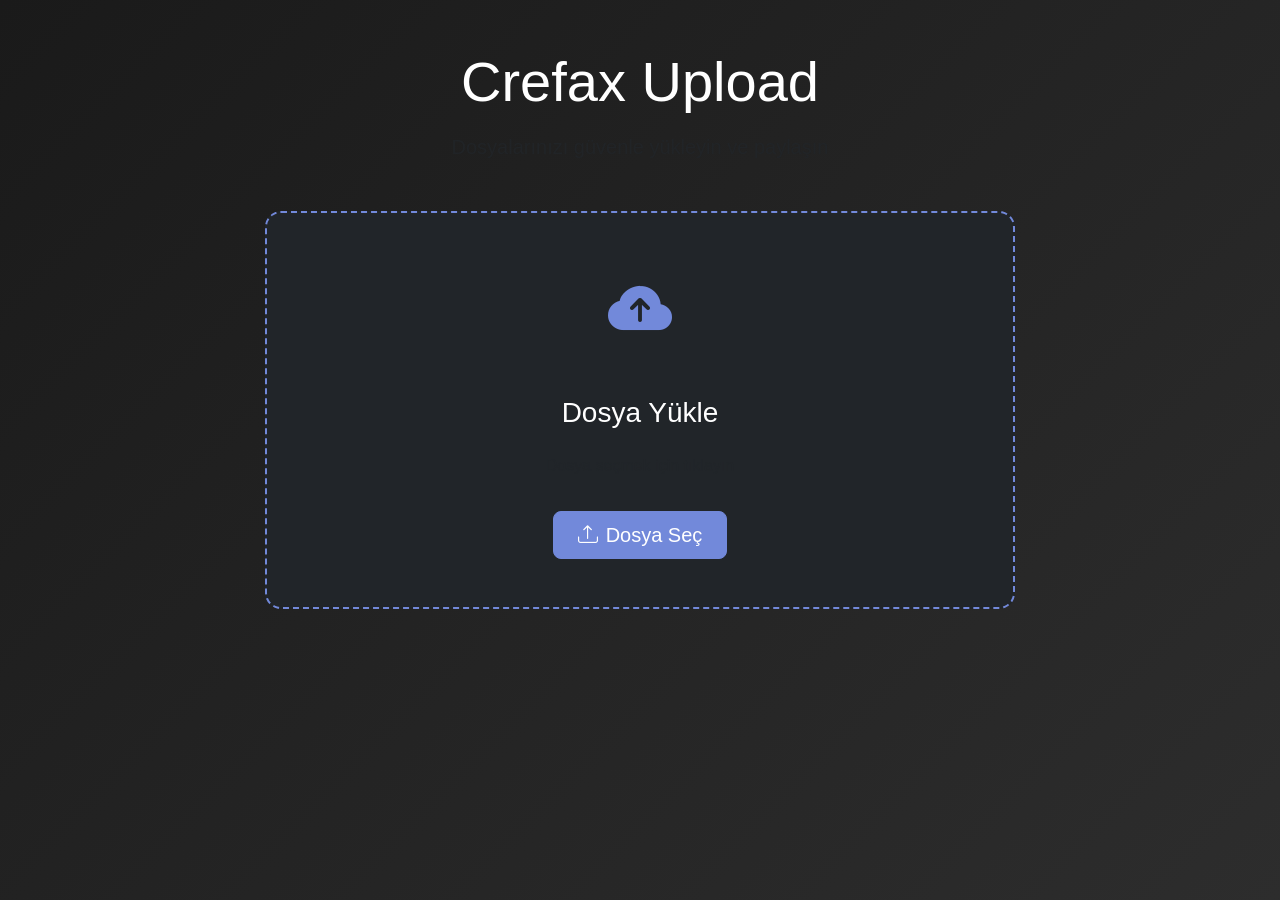
<file: static/index.html>
<!DOCTYPE html>
<html lang="tr">
<head>
    <meta charset="UTF-8">
    <meta name="viewport" content="width=device-width, initial-scale=1.0">
    <title>Crefax Upload</title>
    <link href="https://cdn.jsdelivr.net/npm/bootstrap@5.3.2/dist/css/bootstrap.min.css" rel="stylesheet">
    <link href="https://cdn.jsdelivr.net/npm/bootstrap-icons@1.11.1/font/bootstrap-icons.css" rel="stylesheet">
    <link href="/static/style.css" rel="stylesheet">
</head>
<body class="bg-dark">
    <div class="container py-5">
        <div class="row justify-content-center">
            <div class="col-md-8">
                <div class="text-center mb-5">
                    <h1 class="display-4 text-white mb-3">Crefax Upload</h1>
                    <p class="lead text-muted">Dosyalarınızı güvenle yükleyin ve paylaşın</p>
                </div>

                <div class="upload-container bg-dark border border-primary rounded-4 p-5 mb-4">
                    <div class="upload-area">
                        <i class="bi bi-cloud-arrow-up-fill text-primary" style="font-size: 4rem;"></i>
                        <h3 class="text-white mt-3">Dosya Yükle</h3>
                        <p class="text-muted">Dosya seçmek için tıklayın</p>
                        <input type="file" id="fileInput" class="d-none">
                        <button class="btn btn-primary btn-lg px-4" onclick="document.getElementById('fileInput').click()">
                            <i class="bi bi-upload me-2"></i>Dosya Seç
                        </button>
                    </div>
                </div>

                <div id="fileList" class="row g-4">
                    <!-- Dosyalar buraya dinamik olarak eklenecek -->
                </div>
            </div>
        </div>
    </div>

    <script src="https://cdn.jsdelivr.net/npm/bootstrap@5.3.2/dist/js/bootstrap.bundle.min.js"></script>
    <script>
        const fileInput = document.getElementById('fileInput');
        const fileList = document.getElementById('fileList');

        fileInput.addEventListener('change', async (e) => {
            const file = e.target.files[0];
            if (!file) return;

            const formData = new FormData();
            formData.append('file', file);

            try {
                const response = await fetch('/upload', {
                    method: 'POST',
                    body: formData
                });

                if (response.ok) {
                    const fileInfo = await response.json();
                    addFileCard(fileInfo);
                }
            } catch (error) {
                console.error('Upload error:', error);
            }
        });

        function addFileCard(fileInfo) {
            const card = document.createElement('div');
            card.className = 'col-md-6';
            card.innerHTML = `
                <div class="card bg-dark border-primary h-100">
                    <div class="card-body">
                        <h5 class="card-title text-white">${fileInfo.original_name}</h5>
                        <p class="card-text text-muted">
                            <small>
                                <i class="bi bi-clock me-1"></i>${new Date(fileInfo.upload_date * 1000).toLocaleString()}
                            </small>
                        </p>
                        <div class="d-flex gap-2">
                            <a href="/download.html?id=${fileInfo.id}" class="btn btn-primary flex-grow-1">
                                <i class="bi bi-download me-2"></i>İndir
                            </a>
                            <a href="/delete.html?id=${fileInfo.delete_id}" class="btn btn-danger">
                                <i class="bi bi-trash"></i>
                            </a>
                        </div>
                    </div>
                </div>
            `;
            fileList.prepend(card);
        }
    </script>
</body>
</html>
</file>
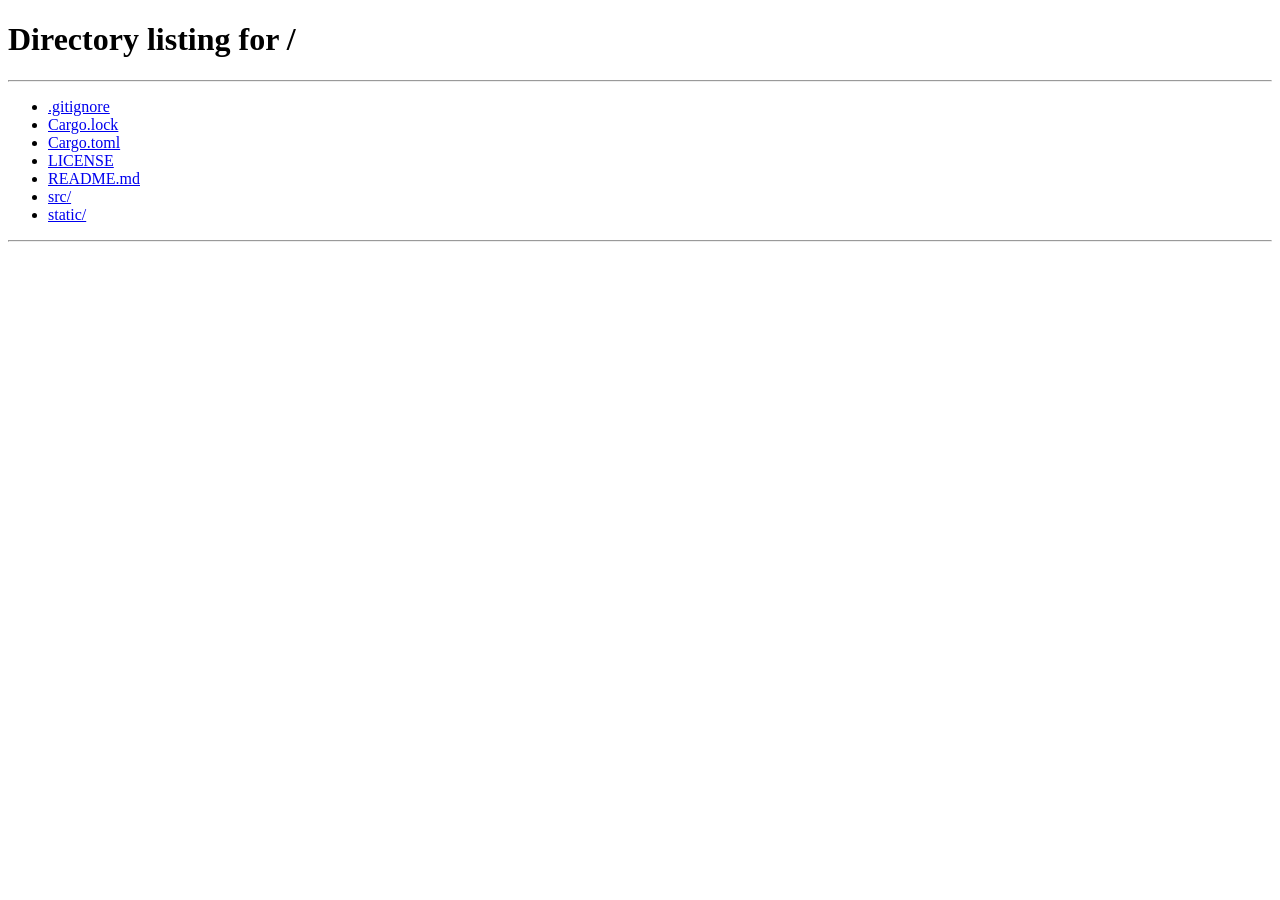
<file: static/download.html>
<!DOCTYPE html>
<html lang="tr">
<head>
    <meta charset="UTF-8">
    <meta name="viewport" content="width=device-width, initial-scale=1.0">
    <title>Dosya İndir - Crefax Upload</title>
    <link href="https://cdn.jsdelivr.net/npm/bootstrap@5.3.2/dist/css/bootstrap.min.css" rel="stylesheet">
    <link href="https://cdn.jsdelivr.net/npm/bootstrap-icons@1.11.1/font/bootstrap-icons.css" rel="stylesheet">
    <link href="/static/style.css" rel="stylesheet">
</head>
<body class="bg-dark">
    <div class="container py-5">
        <div class="row justify-content-center">
            <div class="col-md-8">
                <div class="text-center mb-5">
                    <h1 class="display-4 text-white mb-3">Dosya İndir</h1>
                    <p class="lead text-muted">Dosyanızı güvenle indirin</p>
                </div>

                <div class="card bg-dark border-primary">
                    <div class="card-body text-center">
                        <i class="bi bi-file-earmark-arrow-down-fill text-primary" style="font-size: 4rem;"></i>
                        <h3 class="text-white mt-3" id="fileName">Dosya Yükleniyor...</h3>
                        <p class="text-muted" id="fileInfo">Dosya bilgileri yükleniyor...</p>
                        <div class="mt-4">
                            <a href="#" id="downloadLink" class="btn btn-primary btn-lg px-4">
                                <i class="bi bi-download me-2"></i>İndir
                            </a>
                            <a href="/" class="btn btn-outline-light btn-lg px-4 ms-2">
                                <i class="bi bi-arrow-left me-2"></i>Geri Dön
                            </a>
                        </div>
                    </div>
                </div>
            </div>
        </div>
    </div>

    <script src="https://cdn.jsdelivr.net/npm/bootstrap@5.3.2/dist/js/bootstrap.bundle.min.js"></script>
    <script>
        const urlParams = new URLSearchParams(window.location.search);
        const fileId = urlParams.get('id');

        if (!fileId) {
            window.location.href = '/';
        }

        async function loadFileInfo() {
            try {
                const response = await fetch(`/file/${fileId}`);
                if (response.ok) {
                    const fileInfo = await response.json();
                    document.getElementById('fileName').textContent = fileInfo.original_name;
                    document.getElementById('fileInfo').textContent = `Yüklenme Tarihi: ${new Date(fileInfo.upload_date * 1000).toLocaleString()}`;
                    document.getElementById('downloadLink').href = `/download/${fileId}`;
                } else {
                    window.location.href = '/';
                }
            } catch (error) {
                console.error('Error:', error);
                window.location.href = '/';
            }
        }

        loadFileInfo();
    </script>
</body>
</html>
</file>
<file: static/style.css>
:root {
    --bs-primary: #7289da;
    --bs-primary-rgb: 114, 137, 218;
    --bg-primary: #1a1a1a;
    --bg-secondary: #2d2d2d;
    --text-primary: #ffffff;
    --text-secondary: #b3b3b3;
    --accent-color: #7289da;
    --error-color: #ed4245;
    --success-color: #3ba55c;
}

* {
    margin: 0;
    padding: 0;
    box-sizing: border-box;
    font-family: 'Inter', -apple-system, BlinkMacSystemFont, 'Segoe UI', Roboto, sans-serif;
}

body {
    min-height: 100vh;
    background: linear-gradient(135deg, #1a1a1a 0%, #2d2d2d 100%);
    color: var(--text-primary);
    line-height: 1.6;
    display: flex;
    flex-direction: column;
}

.container {
    max-width: 1200px;
    margin: 0 auto;
    padding: 2rem;
    width: 100%;
}

header {
    background-color: var(--bg-secondary);
    padding: 1rem 0;
    box-shadow: 0 2px 10px rgba(0, 0, 0, 0.3);
    position: sticky;
    top: 0;
    z-index: 100;
}

nav {
    display: flex;
    justify-content: space-between;
    align-items: center;
    padding: 0 2rem;
    max-width: 1200px;
    margin: 0 auto;
}

.nav-links {
    display: flex;
    gap: 2rem;
    align-items: center;
}

.nav-links a {
    color: var(--text-primary);
    text-decoration: none;
    font-weight: 500;
    transition: color 0.3s ease;
    padding: 0.5rem 1rem;
    border-radius: 4px;
}

.nav-links a:hover {
    color: var(--accent-color);
    background-color: rgba(114, 137, 218, 0.1);
}

main {
    flex: 1;
    padding: 2rem 0;
}

.upload-container {
    background-color: var(--bg-secondary);
    border-radius: 12px;
    padding: 2rem;
    margin: 2rem 0;
    text-align: center;
    border: 2px dashed var(--bs-primary) !important;
    transition: all 0.3s ease;
    cursor: pointer;
}

.upload-container:hover {
    transform: translateY(-5px);
    box-shadow: 0 10px 20px rgba(0, 0, 0, 0.2);
    border-color: #fff !important;
}

.upload-area {
    display: flex;
    flex-direction: column;
    align-items: center;
    gap: 1rem;
}

.upload-icon {
    width: 64px;
    height: 64px;
    margin-bottom: 1rem;
    fill: var(--accent-color);
}

.file-input {
    display: none;
}

.upload-button {
    background-color: var(--accent-color);
    color: white;
    padding: 0.8rem 1.5rem;
    border: none;
    border-radius: 6px;
    cursor: pointer;
    font-weight: 600;
    transition: all 0.3s ease;
    display: inline-flex;
    align-items: center;
    gap: 0.5rem;
}

.upload-button:hover {
    background-color: #5b73c7;
    transform: translateY(-1px);
}

.file-info {
    margin-top: 1rem;
    color: var(--text-secondary);
    font-size: 0.9rem;
}

.file-list {
    display: grid;
    grid-template-columns: repeat(auto-fill, minmax(300px, 1fr));
    gap: 1.5rem;
    margin-top: 2rem;
}

.file-card {
    background-color: var(--bg-secondary);
    border-radius: 8px;
    padding: 1.5rem;
    transition: all 0.3s ease;
    border: 1px solid rgba(114, 137, 218, 0.2) !important;
}

.file-card:hover {
    transform: translateY(-5px);
    box-shadow: 0 10px 20px rgba(0, 0, 0, 0.2);
    border-color: var(--bs-primary) !important;
}

.file-name {
    font-weight: 600;
    margin-bottom: 0.5rem;
    word-break: break-all;
}

.file-meta {
    color: var(--text-secondary);
    font-size: 0.9rem;
    margin-bottom: 1rem;
}

.file-actions {
    display: flex;
    gap: 1rem;
    margin-top: 1rem;
}

.action-button {
    padding: 0.5rem 1rem;
    border: none;
    border-radius: 4px;
    cursor: pointer;
    font-weight: 500;
    transition: all 0.3s ease;
    display: inline-flex;
    align-items: center;
    gap: 0.5rem;
    flex: 1;
    justify-content: center;
}

.download-button {
    background-color: var(--accent-color);
    color: white;
}

.delete-button {
    background-color: var(--error-color);
    color: white;
}

.action-button:hover {
    opacity: 0.9;
    transform: translateY(-1px);
}

.status-message {
    padding: 1rem;
    border-radius: 6px;
    margin: 1rem 0;
    text-align: center;
    animation: fadeIn 0.3s ease;
}

.success {
    background-color: var(--success-color);
    color: white;
}

.error {
    background-color: var(--error-color);
    color: white;
}

.progress-container {
    margin-top: 1rem;
    background-color: rgba(255, 255, 255, 0.1);
    border-radius: 4px;
    overflow: hidden;
}

.progress-bar {
    height: 4px;
    background-color: var(--accent-color);
    transition: width 0.3s ease;
}

@keyframes fadeIn {
    from {
        opacity: 0;
        transform: translateY(20px);
    }
    to {
        opacity: 1;
        transform: translateY(0);
    }
}

footer {
    background-color: var(--bg-secondary);
    padding: 1.5rem 0;
    margin-top: auto;
    text-align: center;
    color: var(--text-secondary);
}

@media (max-width: 768px) {
    .container {
        padding: 1rem;
    }
    
    .file-list {
        grid-template-columns: 1fr;
    }
    
    .nav-links {
        gap: 1rem;
    }

    .file-actions {
        flex-direction: column;
    }

    .action-button {
        width: 100%;
    }

    .upload-container {
        padding: 2rem !important;
    }
    
    .btn {
        width: 100%;
        margin-bottom: 0.5rem;
    }
}

.btn-primary {
    background-color: var(--bs-primary);
    border-color: var(--bs-primary);
}

.btn-primary:hover {
    background-color: #5b73c7;
    border-color: #5b73c7;
}

.btn-danger {
    background-color: #ed4245;
    border-color: #ed4245;
}

.btn-danger:hover {
    background-color: #c03537;
    border-color: #c03537;
}

.text-primary {
    color: var(--bs-primary) !important;
}

.border-primary {
    border-color: var(--bs-primary) !important;
}

.card {
    animation: fadeIn 0.5s ease-out;
}

::-webkit-scrollbar {
    width: 8px;
}

::-webkit-scrollbar-track {
    background: #1a1a1a;
}

::-webkit-scrollbar-thumb {
    background: var(--bs-primary);
    border-radius: 4px;
}

::-webkit-scrollbar-thumb:hover {
    background: #5b73c7;
}

.upload-area {
    cursor: pointer;
}

.upload-area i {
    transition: all 0.3s ease;
}

.upload-area:hover i {
    transform: scale(1.1);
}
</file>
